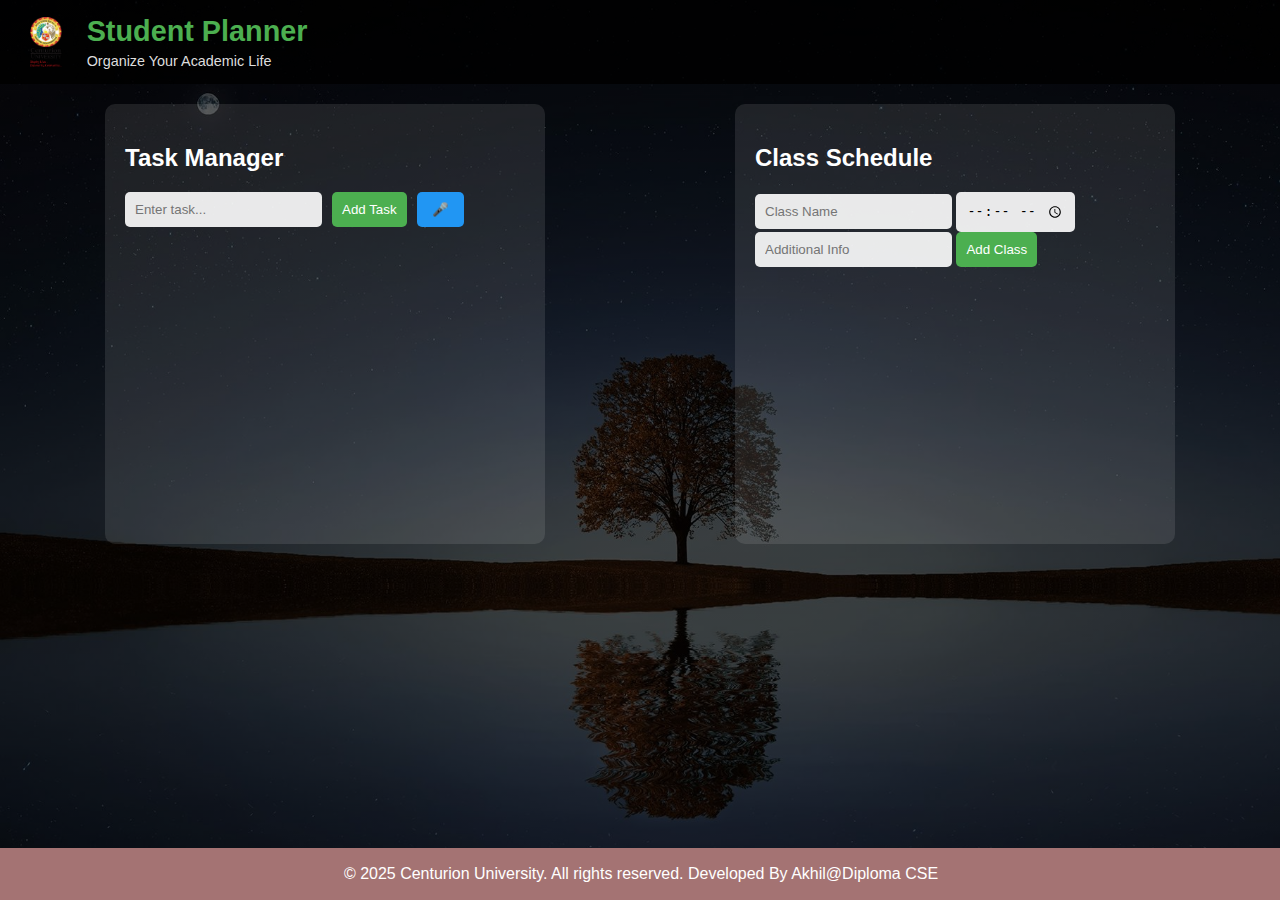
<file: remainder.html>
<!DOCTYPE html>
<html lang="en">
<head>
    <meta charset="UTF-8">
    <meta name="viewport" content="width=device-width, initial-scale=1.0">
    <title>Centurion University Student Planner</title>
    <style>
          /* ... (existing styles remain the same) ... */

      
        /* Base Styles */
        body {
            margin: 0;
            padding: 0;
            font-family: 'Arial', sans-serif;
            background: linear-gradient(rgba(0,0,0,0.7), rgba(0,0,0,0.7)), url('background.jpg');
            background-size: cover;
            color: #fff;
            min-height: 100vh;
        }

        /* Header Styles */
        .header {
            display: flex;
            align-items: center;
            padding: 15px 30px;
            background: rgba(0, 0, 0, 0.8);
        }

        .logo {
            max-width: 150px;
            height: 50px;
            object-fit: contain;
            margin-right: 25px;
        }

        .header-text h1 {
            margin: 0;
            font-size: 1.8em;
            color: #4CAF50;
        }

        .header-text p {
            margin: 5px 0 0;
            font-size: 0.9em;
            color: #ddd;
        }

        /* Main Content Styles */
        .container {
            display: flex;
            justify-content: space-around;
            padding: 20px;
            flex-wrap: wrap;
            gap: 20px;
        }

        .section {
            background: rgba(255, 255, 255, 0.1);
            padding: 20px;
            border-radius: 10px;
            width: 400px;
            min-height: 400px;
        }

        .task-input {
            display: flex;
            gap: 10px;
            margin-bottom: 20px;
        }

        input, select, button {
            padding: 10px;
            border: none;
            border-radius: 5px;
            background: rgba(255, 255, 255, 0.9);
        }

        button {
            background: #4CAF50;
            color: white;
            cursor: pointer;
            transition: all 0.3s;
        }

        button:hover {
            background: #45a049;
            transform: translateY(-1px);
        }
        footer {
            position: fixed;
            bottom: 0;
            left: 0;
            width: 100%;
            background-color: #a47373;
            color: #fff;
            padding: 1px;
            text-align: center;
        }

        .task-list, .class-list {
            list-style: none;
            padding: 0;
            max-height: 300px;
            overflow-y: auto;
        }

        .task-item, .class-item {
            background: rgba(255, 255, 255, 0.1);
            padding: 15px;
            margin: 10px 0;
            border-radius: 5px;
            display: flex;
            justify-content: space-between;
            align-items: center;
            transition: background 0.3s;
        }

        .task-item:hover, .class-item:hover {
            background: rgba(255, 255, 255, 0.15);
        }

        .delete-btn {
            background: #ff4444;
            padding: 5px 15px;
        }

        .speech-btn {
            background: #2196F3;
            padding: 10px 15px;
        }
    </style>
</head>
<body>
    <div class="header">
        <img src="Logo.png" alt="Centurion University Logo" class="logo">
        <div class="header-text">
            <h1>Student Planner</h1>
            <p>Organize Your Academic Life</p>
        </div>
    </div>
   
    <div class="container">
        <div class="section">
            <h2>Task Manager</h2>
            <div class="task-input">
                <input type="text" id="taskInput" placeholder="Enter task...">
                <button onclick="addTask()">Add Task</button>
                <button class="speech-btn" onclick="startSpeechRecognition()">🎤</button>
            </div>
            <ul class="task-list" id="taskList"></ul>
        </div>

        <div class="section">
            <h2>Class Schedule</h2>
            <div class="class-form">
                <input type="text" id="className" placeholder="Class Name">
                <input type="time" id="classTime">
                <input type="text" id="classDetails" placeholder="Additional Info">
                <button onclick="addClass()">Add Class</button>
            </div>
            <footer>
                <p>&copy; 2025 Centurion University. All rights reserved.
                    Developed By Akhil@Diploma CSE
                </p>
            </footer>
            <div class="class-schedule">
                <ul class="class-list" id="classList"></ul>
            </div>
        </div>
    </div>

    <script>
        // Task and Class Management
        let tasks = JSON.parse(localStorage.getItem('tasks')) || [];
        let classes = JSON.parse(localStorage.getItem('classes')) || [];

        function addTask() {
            const taskInput = document.getElementById('taskInput');
            if (!taskInput.value.trim()) return;

            const task = {
                text: taskInput.value,
                timestamp: new Date().toISOString(),
            };

            tasks.push(task);
            localStorage.setItem('tasks', JSON.stringify(tasks));
            displayTask(task);
            taskInput.value = '';
        }

        function displayTask(task) {
            const li = document.createElement('li');
            li.className = 'task-item';
            li.innerHTML = `
                <span>${task.text}</span>
                <small>${new Date(task.timestamp).toLocaleString()}</small>
                <button class="delete-btn" onclick="deleteTask('${task.timestamp}')">Delete</button>
            `;
            document.getElementById('taskList').appendChild(li);
        }

        function deleteTask(timestamp) {
            tasks = tasks.filter(task => task.timestamp !== timestamp);
            localStorage.setItem('tasks', JSON.stringify(tasks));
            loadTasks();
        }

        function loadTasks() {
            document.getElementById('taskList').innerHTML = '';
            tasks.forEach(displayTask);
        }

        function addClass() {
            const className = document.getElementById('className');
            const classTime = document.getElementById('classTime');
            const classDetails = document.getElementById('classDetails');

            if (!className.value.trim() || !classTime.value) return;

            const classData = {
                name: className.value,
                time: classTime.value,
                details: classDetails.value || 'N/A',
            };

            classes.push(classData);
            localStorage.setItem('classes', JSON.stringify(classes));
            displayClass(classData);
            className.value = '';
            classTime.value = '';
            classDetails.value = '';
        }

        function displayClass(cls) {
            const li = document.createElement('li');
            li.className = 'class-item';
            li.innerHTML = `
                <div>
                    <strong>${cls.name}</strong><br>
                    <span>Time: ${cls.time}</span><br>
                    <span>Details: ${cls.details}</span>
                </div>
                <button class="delete-btn" onclick="deleteClass('${cls.name}')">Delete</button>
            `;
            document.getElementById('classList').appendChild(li);
        }

        function deleteClass(className) {
            classes = classes.filter(cls => cls.name !== className);
            localStorage.setItem('classes', JSON.stringify(classes));
            loadClasses();
        }

        function loadClasses() {
            document.getElementById('classList').innerHTML = '';
            classes.forEach(displayClass);
        }

        // Speech Recognition
        function startSpeechRecognition() {
            if (!('webkitSpeechRecognition' in window)) return;

            const recognition = new webkitSpeechRecognition();
            recognition.lang = 'en-US';
            recognition.onresult = (event) => {
                document.getElementById('taskInput').value = event.results[0][0].transcript;
            };
            recognition.start();
        }

        // Initial Load
        window.addEventListener('DOMContentLoaded', () => {
            loadTasks();
            loadClasses();
        });

        // Enter Key Support
        document.getElementById('taskInput').addEventListener('keypress', (e) => {
            if (e.key === 'Enter') addTask();
        });
    </script>
</body>
</html>
</file>
